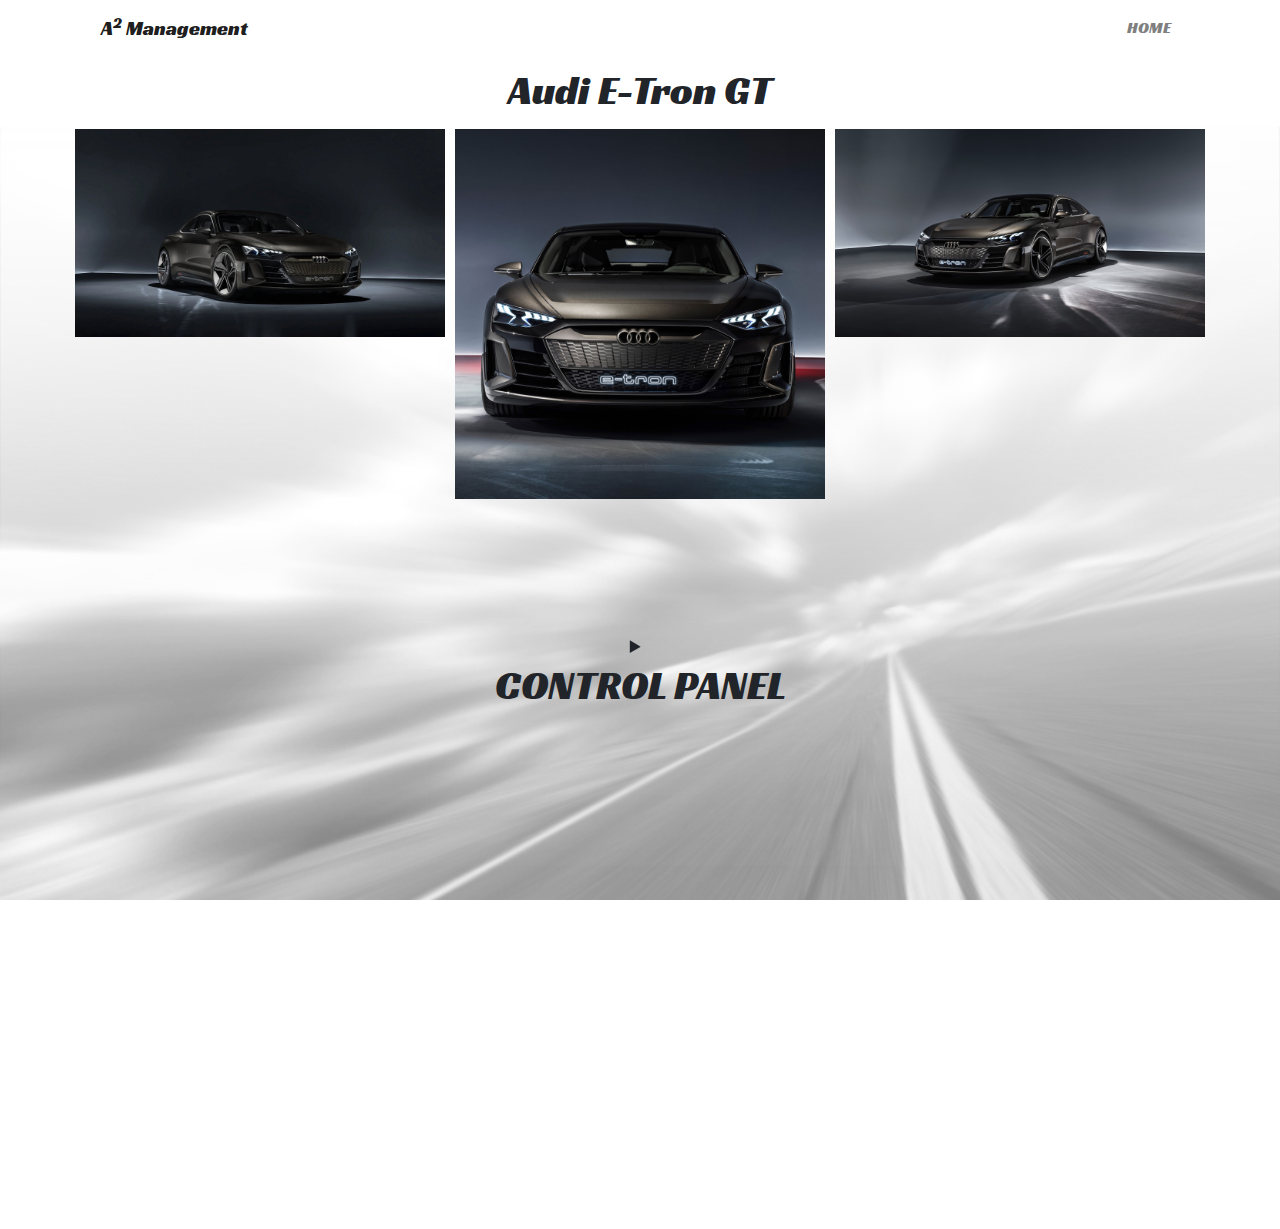
<file: car2.html>
<!DOCTYPE html>
<html lang="en">

<head>
    <meta charset="UTF-8">
    <meta http-equiv="X-UA-Compatible" content="IE=edge">
    <meta name="viewport" content="width=device-width, initial-scale=1.0">
    <title>Audi</title>

    <link rel="stylesheet" href="car2.css">

    <!-- Latest compiled and minified CSS -->
    <link rel="stylesheet" href="https://cdn.jsdelivr.net/npm/bootstrap@4.6.1/dist/css/bootstrap.min.css">

    <!-- jQuery library -->
    <script src="https://cdn.jsdelivr.net/npm/jquery@3.5.1/dist/jquery.slim.min.js"></script>

    <!-- Popper JS -->
    <script src="https://cdn.jsdelivr.net/npm/popper.js@1.16.1/dist/umd/popper.min.js"></script>

    <!-- Latest compiled JavaScript -->
    <script src="https://cdn.jsdelivr.net/npm/bootstrap@4.6.1/dist/js/bootstrap.bundle.min.js"></script>

    <link rel="preconnect" href="https://fonts.googleapis.com">
    <link rel="preconnect" href="https://fonts.gstatic.com" crossorigin>
    <link href="https://fonts.googleapis.com/css2?family=Racing+Sans+One&display=swap" rel="stylesheet">

</head>

<body>

    <div class="container">

        <header class="header">
            <nav class="navbar navbar-expand-lg navbar-light">

                <a class="navbar-brand" href="home.html">A<sup>2</sup> Management</a>

                <button class="navbar-toggler" type="button" data-toggle="collapse" data-target="#navbarText"
                    aria-controls="navbarText" aria-expanded="false" aria-label="Toggle navigation">
                    <span class="navbar-toggler-icon"></span>
                </button>

                <div class="collapse navbar-collapse" id="navbarText">

                    <ul class="navbar-nav ml-auto">
                        <li class="nav-item">
                            <a class="nav-link" href="home.html">HOME <span class="sr-only">(current)</span></a>
                        </li>
                    </ul>

                </div>
            </nav>
        </header>

        <h1 style="margin: 10px;">
            Audi E-Tron GT
        </h1>

        <div class="row">
            <div class="column">
              <img src="/audi_etron1.jpg" alt="audi_1" style="width:100%">
            </div>
            <div class="column">
              <img src="/audi_etron2.jpg" alt="audi_2" style="width:100%">
            </div>
            <div class="column">
              <img src="/audi_etron3.jpg" alt="audi_3" style="width:100%">
            </div>
        </div>

    </div>


    <div class="car_panel">

        <details>
            <summary>
                <h1>CONTROL PANEL</h1>
            </summary>

            <div class="row">
                <div class="col">
                    Battery <br>75%
                </div>
                <div class="col">
                    Tyre Pressure <br>34psi
                </div>
                <div class="col">
                    Range <br>203 miles
                </div>
                <div class="col">
                    Fuel Consumption <br>30 kmph
                </div>
                <div class="col">
                    <div>Engine</div>
                    <div class="engine">

                        <label class="switch">
                            <input type="checkbox">
                            <span class="slider round"></span>
                        </label>

                    </div>

                </div>
            </div>

        </details>



    </div>

    </div>
    </div>
</body>

</html>
</file>
<file: car2.css>
*{
  background-image: url("/bg.jpg");
  background-repeat: no-repeat;
  background-attachment: fixed;
  background-size: 100% 100%;
}
.header{
  font-family: 'Racing Sans One', cursive;
  color: #fff;
}
h1{
  font-family: 'Racing Sans One', cursive;
  text-align: center;
  margin-top: 10%;
}

.car_panel{
  font-family: 'Racing Sans One', cursive;
  font-size: larger;
  text-align: center;
  margin-top: 10%;
  margin-bottom: 40%;
}
.column {
float: left;
width: 33.33%;
padding: 5px;
}
.row::after {
content: "";
clear: both;
display: table;
}
</file>
